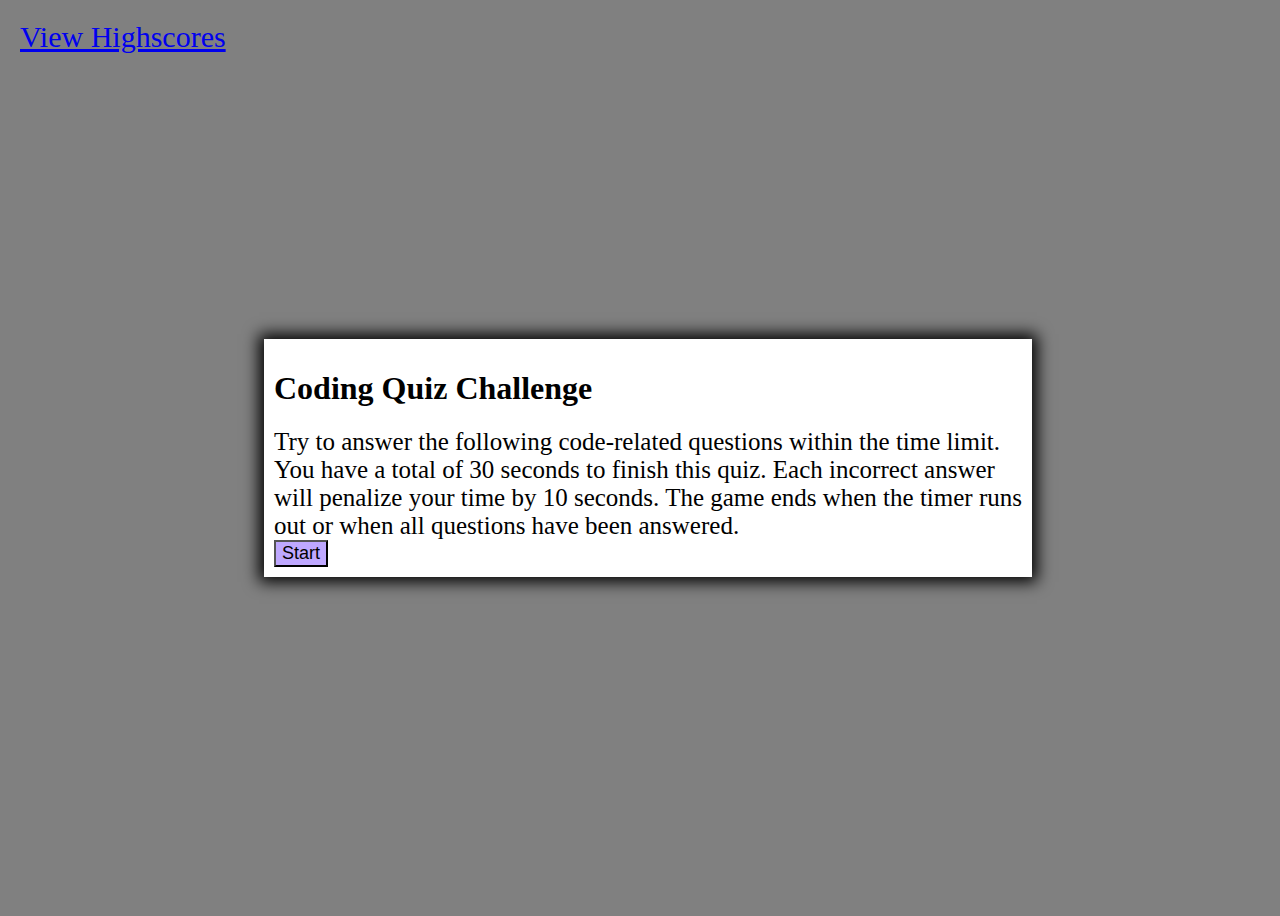
<file: index.html>
<!DOCTYPE html>
<html lang="en">
<head>
    <meta charset="UTF-8">
    <meta name="viewport" content="width=device-width, initial-scale=1.0">
    <title>Quiz App</title>
    <link rel="stylesheet" href="./Assets/style1.css">
    
</head>
<body>
    <div class="highscores"><a href = "highscores.html">View Highscores</a></div>
    <div id="timer"></div>
    <div class="container">
        <div id = "question-container">
            <div id = "title"><h1>Coding Quiz Challenge</h1></div>
            <div id = "displayScore"></div>
            <div id = "question">Try to answer the following code-related questions within
                the time limit.  You have a total of 30 seconds to finish this quiz.  Each incorrect answer will penalize your time by 10 seconds.  The game ends when the timer runs out or when all questions have been answered.
            </div>

            <div id ="answers" class = "hide" >
                
            </div>

        </div>
        <div class = "controls">
            <button id = "startButton">Start</button>
            
            
        </div>
        
        <form id = 'form' class = 'hide'>
            Enter initials: 
            <input type="text" id="initial" name="fname"><br>
            <button id="submitBtn"> Submit </button>
        </form>

    </div>
    
</body>
<script src = "script.js"></script>

<script>//Wait this script tag always goes towards the end?!?!?!</script>
</html>
</file>
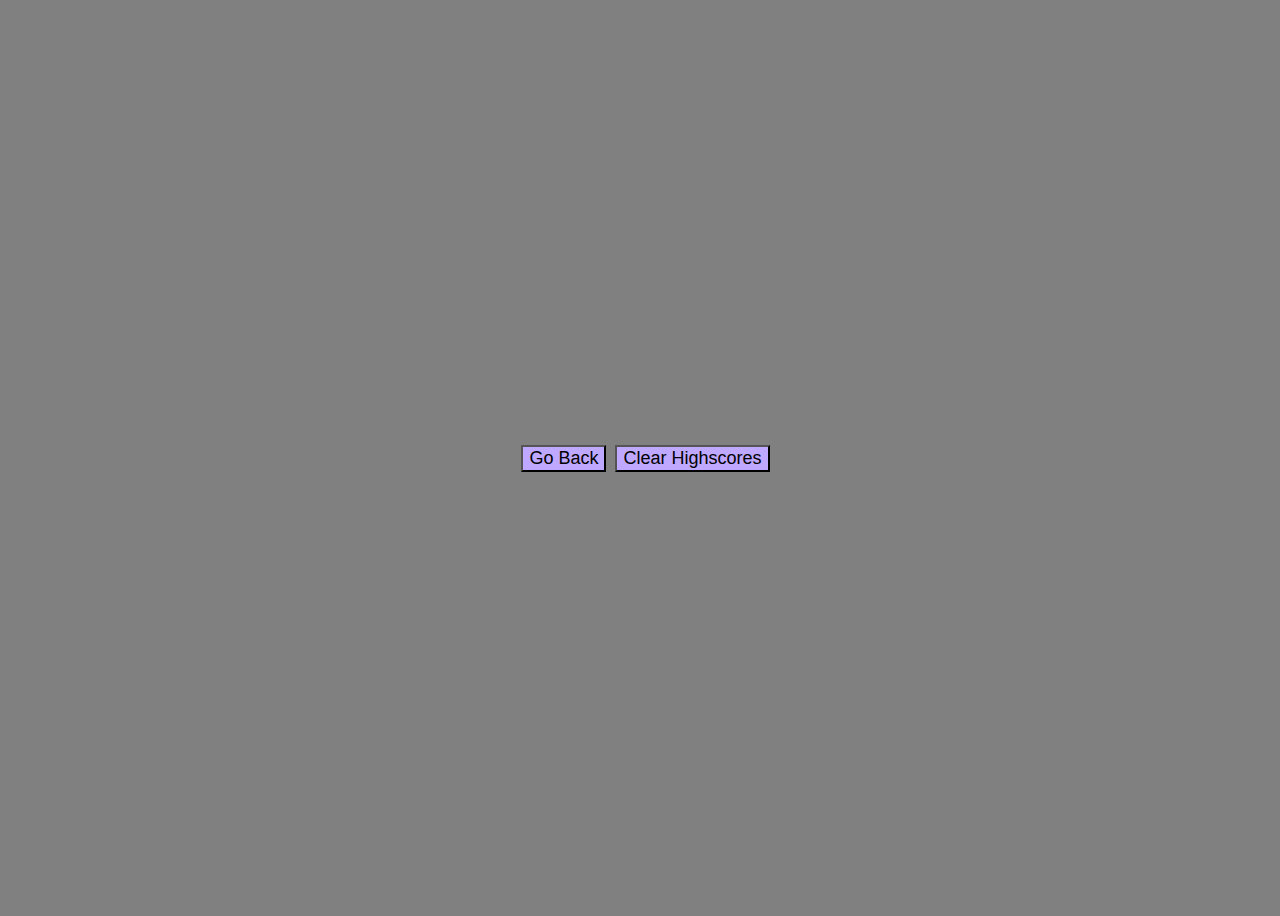
<file: highscores.html>
<!DOCTYPE html>
<html lang="en">
<head>
    <meta charset="UTF-8">
    <meta name="viewport" content="width=device-width, initial-scale=1.0">
    <title>High Scores</title>
    <link rel="stylesheet" href="./Assets/style1.css">
    
</head>
<body>
    <div id = "wrapper">
        <div id = "displayScores">
            
        </div>
        <div>
            <input class = "button" type="button" onclick="location.href='index.html';" value="Go Back" />
            <input class = "button" id = "clearScores" type="button" value="Clear Highscores"/>
        </div>
    </div>
    
</body>
<script src = "highScore.js"></script>
</html>
</file>
<file: Assets/style1.css>
*, *::before, *::after{
    box-sizing:border-box;
}

body{
    background-color: grey;
    display:flex;
    width: 100vw;
    height:100vh;
    justify-content:center;
    align-items:center;
}

.container{
    width: 60%;
    max-width:80%;
    background-color:white;
   
    padding: 10px;
    box-shadow: 0 0 15px 5px;
}
#question{
    font-size: 25px;
}
#startButton{
    background-color: #BFA8FF;
    color:black;
    font-size:18px;
    margin-right: 5px; 
}
#answers-button{
    
    gap:5px;
    margin: 20px;
    
}

.button{
    background-color: #BFA8FF;
    color:black;
    font-size:18px;
    margin-right: 5px;
}

.button:hover{
    border-color:black;
}
.hide{
    display:none;
}
.highscores{
    font-size:30px;
    position:absolute;
    left:20px;
    top:20px;
}
#timer{
    font-size:30px;
    position:absolute;
    right:20px;
    top:20px;  
}

#displayScores{
    font-size:18px;
}
</file>
